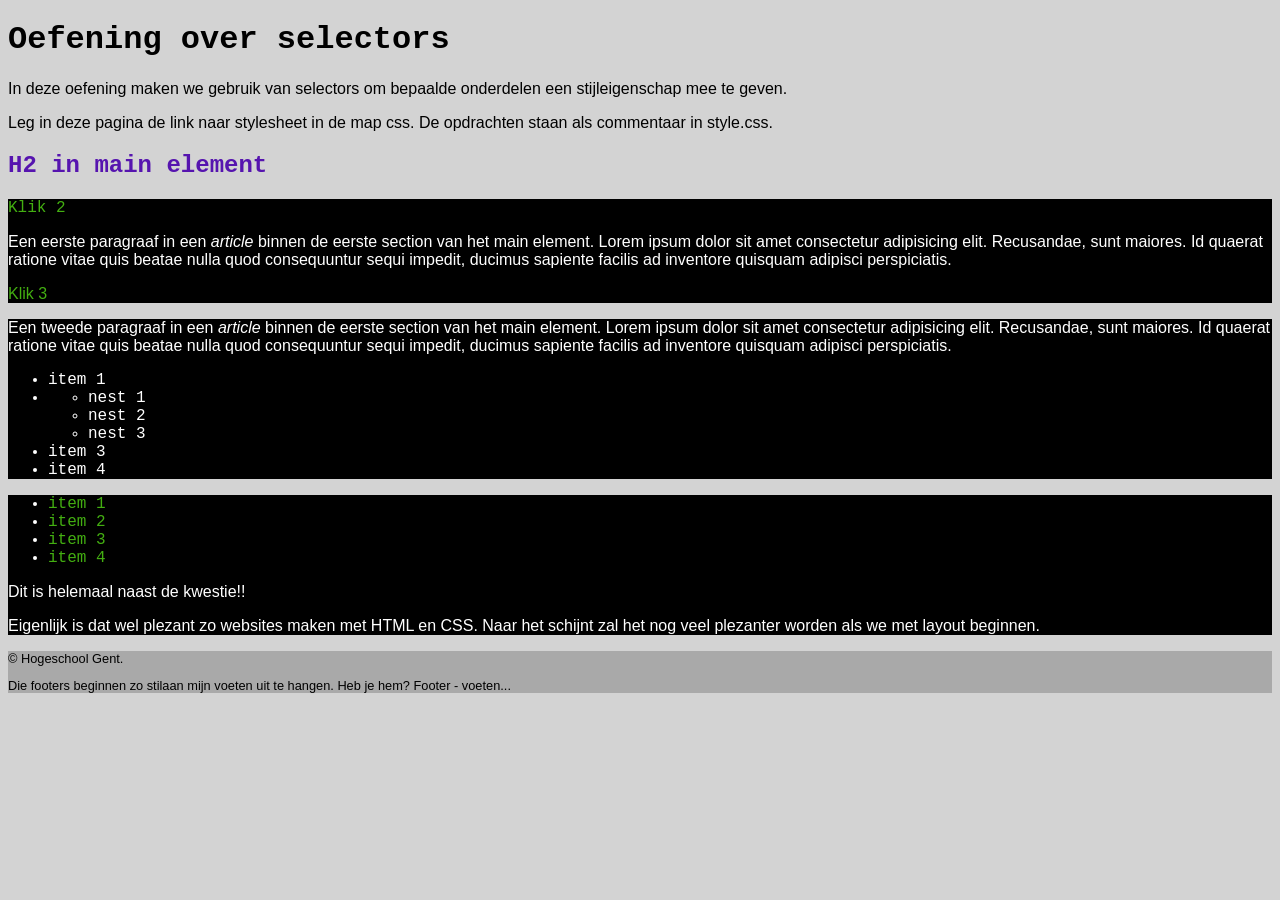
<file: oefening01-type-selectors/index.html>
<!DOCTYPE html>
<html lang="nl">

<head>
    <meta charset="UTF-8">
    <meta name="viewport" content="width=device-width, initial-scale=1.0">
    <title>Selectors</title>
    <link rel="stylesheet" href="css/style.css" />
</head>

<body>
    <header>
        <h1>Oefening over selectors</h1>
        <p>In deze oefening maken we gebruik van selectors om bepaalde onderdelen een stijleigenschap mee te geven.
        </p>
        <p>Leg in deze pagina de link naar stylesheet in de map css. De opdrachten staan als commentaar in style.css.
        </p>
    </header>
    <main>
        <h2>H2 in main element</h2>
        <section>
            <article>
                <a href="#">Klik 2</a>
                <p>Een eerste paragraaf in een <em>article</em> binnen de eerste section van het main element. Lorem
                    ipsum dolor sit amet consectetur adipisicing elit. Recusandae, sunt maiores. Id quaerat ratione
                    vitae quis beatae nulla quod consequuntur sequi impedit, ducimus sapiente facilis ad inventore
                    quisquam adipisci perspiciatis.</p>
                <p><a href="#">Klik 3</a></p>
            </article>
            <article>
                <p>Een tweede paragraaf in een <em>article</em> binnen de eerste section van het main element. Lorem
                    ipsum dolor sit amet consectetur adipisicing elit. Recusandae, sunt maiores. Id quaerat ratione
                    vitae quis beatae nulla quod consequuntur sequi impedit, ducimus sapiente facilis ad inventore
                    quisquam adipisci perspiciatis.
                </p>
                <ul>
                    <li>item 1</li>
                    <li>
                        <ul>
                            <li>nest 1</li>
                            <li>nest 2</li>
                            <li>nest 3</li>
                        </ul>
                    </li>
                    <li>item 3</li>
                    <li>item 4</li>
                </ul>
            </article>
        </section>
        <aside>
            <ul>
                <li><a href="#">item 1</a></li>
                <li><a href="#">item 2</a></li>
                <li><a href="#">item 3</a></li>
                <li><a href="#">item 4</a></li>
            </ul>
            <p>Dit is helemaal naast de kwestie!!</p>
            <p>Eigenlijk is dat wel plezant zo websites maken met HTML en CSS. Naar het schijnt zal het nog veel
                plezanter worden als we met layout beginnen. </p>
        </aside>
    </main>
    <footer>
        <p>&copy; Hogeschool Gent.</p>
        <p>Die footers beginnen zo stilaan mijn voeten uit te hangen. Heb je hem? Footer - voeten...</p>
    </footer>
</body>

</html>
</file>
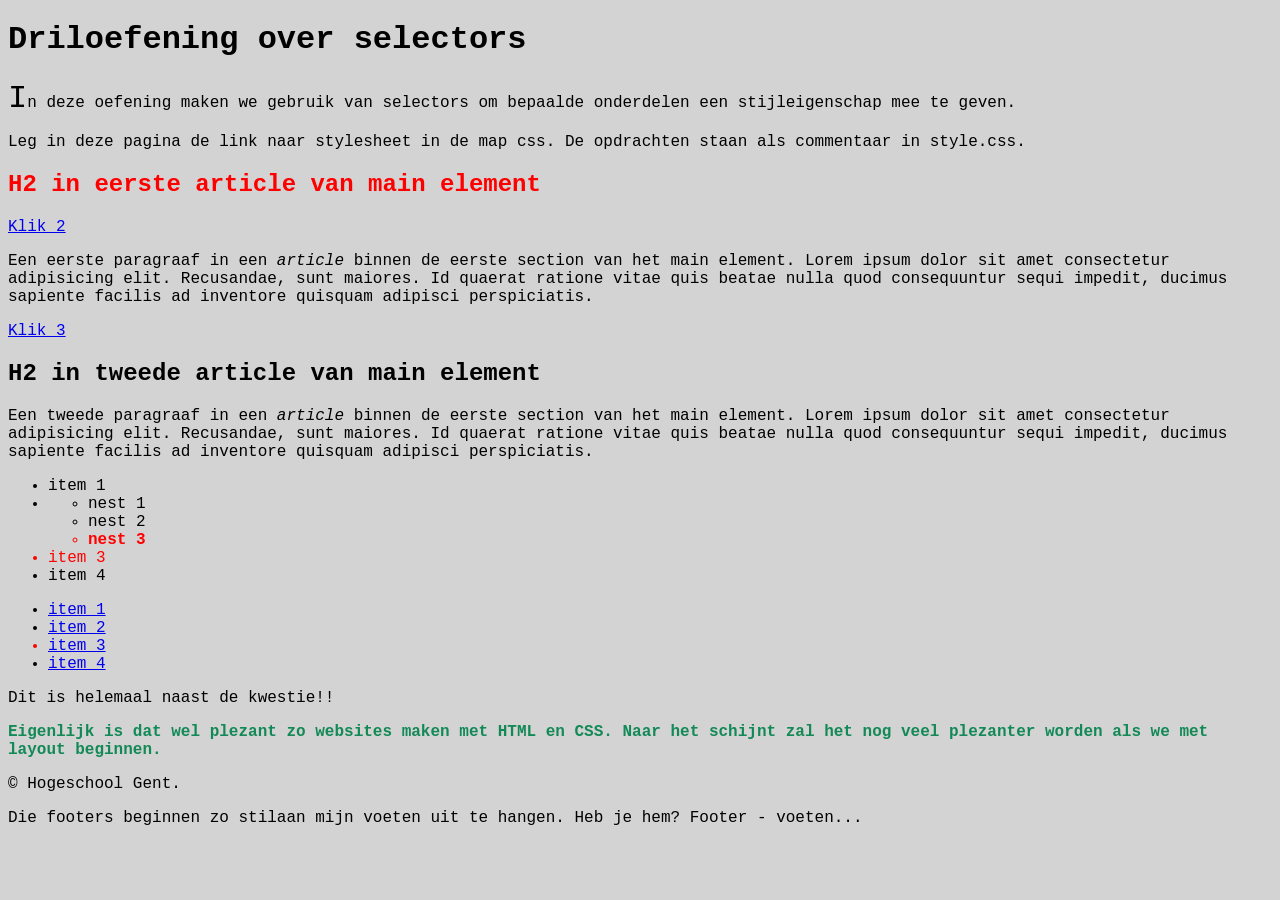
<file: oefening03-classs-selectors/index.html>
<!DOCTYPE html>
<html lang="nl">

<head>
    <meta charset="UTF-8">
    <meta name="viewport" content="width=device-width, initial-scale=1.0">
    <title>Selectors</title>
    <link rel="stylesheet" href="css/style.css" />
</head>

<body>
    <header>
        <h1>Driloefening over selectors</h1>
        <p><span class="groot">I</span>n deze oefening maken we gebruik van selectors om bepaalde onderdelen een stijleigenschap mee te geven.
        </p>
        <p>Leg in deze pagina de link naar stylesheet in de map css. De opdrachten staan als commentaar in style.css.
        </p>
    </header>
    <main>        
        <section>            
            <article>
                <h2 class="rood">H2 in eerste article van main element</h2>
                <a href="#">Klik 2</a>
                <p>Een eerste paragraaf in een <em>article</em> binnen de eerste section van het main element. Lorem
                    ipsum dolor sit amet consectetur adipisicing elit. Recusandae, sunt maiores. Id quaerat ratione
                    vitae quis beatae nulla quod consequuntur sequi impedit, ducimus sapiente facilis ad inventore
                    quisquam adipisci perspiciatis.</p>
                <p><a href="#">Klik 3</a></p>
            </article>
            <article>
                <h2>H2 in tweede article van main element</h2>
                <p>Een tweede paragraaf in een <em>article</em> binnen de eerste section van het main element. Lorem
                    ipsum dolor sit amet consectetur adipisicing elit. Recusandae, sunt maiores. Id quaerat ratione
                    vitae quis beatae nulla quod consequuntur sequi impedit, ducimus sapiente facilis ad inventore
                    quisquam adipisci perspiciatis.
                </p>
                <ul>
                    <li>item 1</li>
                    <li>
                        <ul>
                            <li>nest 1</li>
                            <li>nest 2</li>
                            <li class="rood vet">nest 3</li>
                        </ul>
                    </li>
                    <li  class="rood">item 3</li>
                    <li>item 4</li>
                </ul>
            </article>
        </section>
        <aside>
            <ul>
                <li><a href="#">item 1</a></li>
                <li><a href="#">item 2</a></li>
                <li class="rood"><a href="#">item 3</a></li>
                <li><a href="#">item 4</a></li>
            </ul>
            <p>Dit is helemaal naast de kwestie!!</p>
            <p class="groen">Eigenlijk is dat wel plezant zo websites maken met HTML en CSS. Naar het schijnt zal het
                nog veel
                plezanter worden als we met layout beginnen. </p>
        </aside>
    </main>
    <footer>
        <p>&copy; Hogeschool Gent.</p>
        <p>Die footers beginnen zo stilaan mijn voeten uit te hangen. Heb je hem? Footer - voeten...</p>
    </footer>
</body>

</html>
</file>
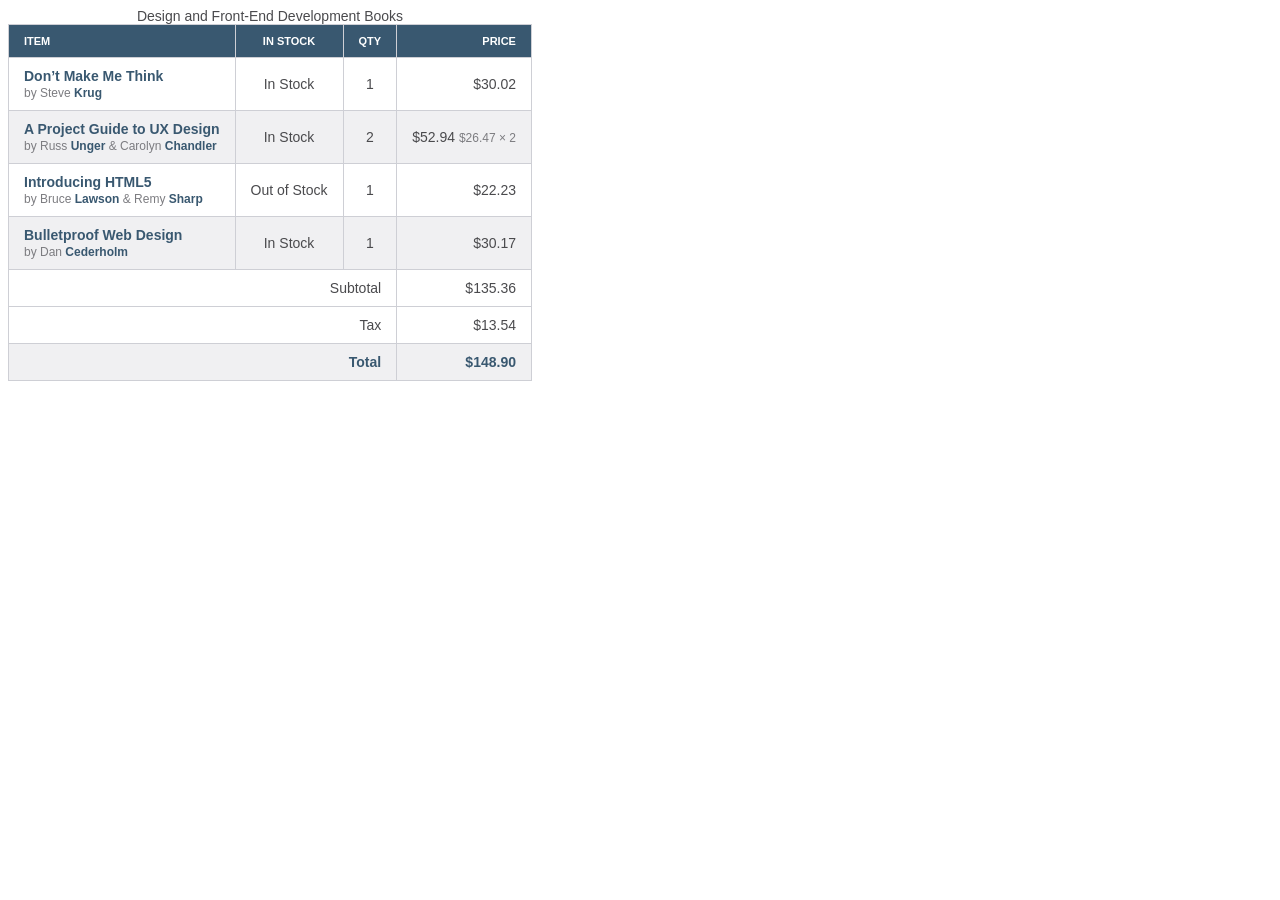
<file: oefening06-tabelopmaak/index.html>
<!doctype html>
<html lang="en">

<head>
    <meta charset="UTF-8">
    <title>Design and Front-End Development Books</title>
    <link href="css/style.css" type="text/css" rel="stylesheet" />
</head>

<body>
    <table>
        <caption>Design and Front-End Development Books</caption>
        <thead>
            <tr>
                <th scope="col">Item</th>
                <th scope="col">In stock</th>
                <th scope="col">Qty</th>
                <th scope="col">Price</th>
            </tr>
        </thead>
        <tbody>
            <tr>
                <td>
                    <strong>Don&#8217;t Make Me Think</strong>
                    <br>
                    <span>by Steve <strong>Krug</strong></span>
                </td>
                <td>In Stock</td>
                <td>1</td>
                <td>$30.02</td>
            </tr>
            <tr>
                <td>
                    <strong>A Project Guide to UX Design</strong>
                    <br>
                    <span>by Russ <strong>Unger</strong> &#38; Carolyn <strong>Chandler</strong></span>
                </td>
                <td>In Stock</td>
                <td>2</td>
                <td>$52.94 <span>$26.47 &#215; 2</span></td>
            </tr>
            <tr>
                <td>
                    <strong>Introducing HTML5</strong>
                    <br>
                    <span>by Bruce <strong>Lawson</strong> &#38; Remy <strong>Sharp</strong></span>
                </td>
                <td>Out of Stock</td>
                <td>1</td>
                <td>$22.23</td>
            </tr>
            <tr>
                <td>
                    <strong>Bulletproof Web Design</strong>
                    <br>
                    <span>by Dan <strong>Cederholm</strong></span>
                </td>
                <td>In Stock</td>
                <td>1</td>
                <td>$30.17</td>
            </tr>
        </tbody>
        <tfoot>
            <tr>
                <td colspan="3">Subtotal</td>
                <td>$135.36</td>
            </tr>
            <tr>
                <td colspan="3">Tax</td>
                <td>$13.54</td>
            </tr>
            <tr>
                <td colspan="3">Total</td>
                <td>$148.90</td>
            </tr>
        </tfoot>
    </table>
    <section>
</body>

</html>
</file>
<file: oefening01-type-selectors/css/style.css>
/* type selectors - group selectors */

/* Stel het lettertype voor de pagina in op Courier. Kies 
als fallback een gepaste generieke font family.
Zorg ervoor dat de achtergrond van de pagina de kleur lightgray krijgt. */

body {
  font-family: Courier, monospace;
  background-color: lightgray;
}

/* Alle heading2 krijgen de volgende tekstkleur #5614af */
h2 {
  color: #5614af;
}

/* Alle paragrafen hebben het lettertype: Comic Sans MS met als fallback sans-serif */
p {
  font-family: 'Comic Sans Ms', sans-serif;
}

/* Alle articles en asides hebben achtergrondkleur zwart en tekstkleur wit*/
article,
aside {
  background-color: black;
  color: white;
}

/* Alle hyperlinks hebben de kleur #43af11 en zijn niet onderlijnd*/
a {
  color: #43af11;
  text-decoration: none;
}

/*De footer heeft een lettergrootte van 0.8em en achtergrondkleur darkgray*/
footer {
  font-size: 0.8em;
  background-color: darkgray;
}
</file>
<file: oefening03-classs-selectors/css/style.css>
body{
    background-color: lightgray;
    font-family: Courier, monospace;
}
/* Class selectors */
/* In deze oefening maak je enkel gebruik
van class selectors (het is hier dus niet de bedoeling
om de descendant combinator of pseudo-classes/elements
te gebruiken. Deze komen aan bod in de volgende oefening */

/* de content van de h2 in het eerste artikel en de derde li 
van elke keuzelijst worden in het rood weergegeven. 
Definieer een class rood en pas deze toe op de juiste HTML-elementen.*/
.rood{
    color: red;
}

/* De derde li in de geneste keuzelijst moet vet worden weergegeven.
Definieer een class vet en pas deze toe op het juiste HTML-element */
.vet{
    font-weight: bold;
}

/* De eerste letter van de eerste paragraaf geef je
een lettergrootte van 2 em. Pas indien nodig de HTML aan.*/
.groot {
  font-size: 2em;
}

/* De laatste paragraaf van de aside in bold en tekstkleur #128956.
Definieer een class groen en pas deze toe op het juiste HTML-element.*/ 
.groen{
    color: #128956;
    font-weight: bold;
}
</file>
<file: oefening06-tabelopmaak/css/style.css>
/* 
Vul de CSS-file verder aan. Het is bij deze oefening
niet de bedoeling dat je wijzigingen aanbrengt aan de HTML-code
Hou onder andere rekening met onderstaande richtlijnen:
  - Let op de tekstuitlijning van de tabelcellen.
  - Volgende kleuren en tekststylen worden gebruikt:
      tabel
        tekskleur: #4a4a4d
      heading table
        achtergrondkleur: #395870
        tekstkleur: white
        lettergrootte: 11 pixels
      achtergrond (gewone) even rijen en laatste rij:  
        tekstkleur: #f0f0f2;
      item-kolomwaarden
        titel en auteur - tekstkleur #395870;
        rest - tekstkleur: #7c7c80, lettergrootte: 12 pixels
      laatste rij:
        tekstkleur: #395870; 
        vet
*/

body {
    font-family: "Helvetica Neue", Helvetica, Arial, sans-serif;
    font-size: 14px;
}

table {
    border-collapse: collapse;
    color: #4a4a4d;   
}

th, td {
     border: 1px solid #cecfd5;
     padding: 10px 15px;
}

thead {
    background: #395870;
    color: #fff;
    font-size: 11px;
    text-transform: uppercase;
}

tbody tr:nth-child(even) {
  background: #f0f0f2;
}

table strong {
    color: #395870;
}

table span {
    color: #7c7c80;
    font-size: 12px;
}

th:first-child {    
    text-align: left;
}

th:last-child {
    text-align:right;
}

td:last-child {
    text-align: right;
}

tbody td:nth-child(2),
tbody td:nth-child(3) {
    text-align: center;
}

tfoot td{
    text-align: right;
}

tfoot tr:last-child {
    background: #f0f0f2;
    color: #395870;
    font-weight: bold;
}
</file>
